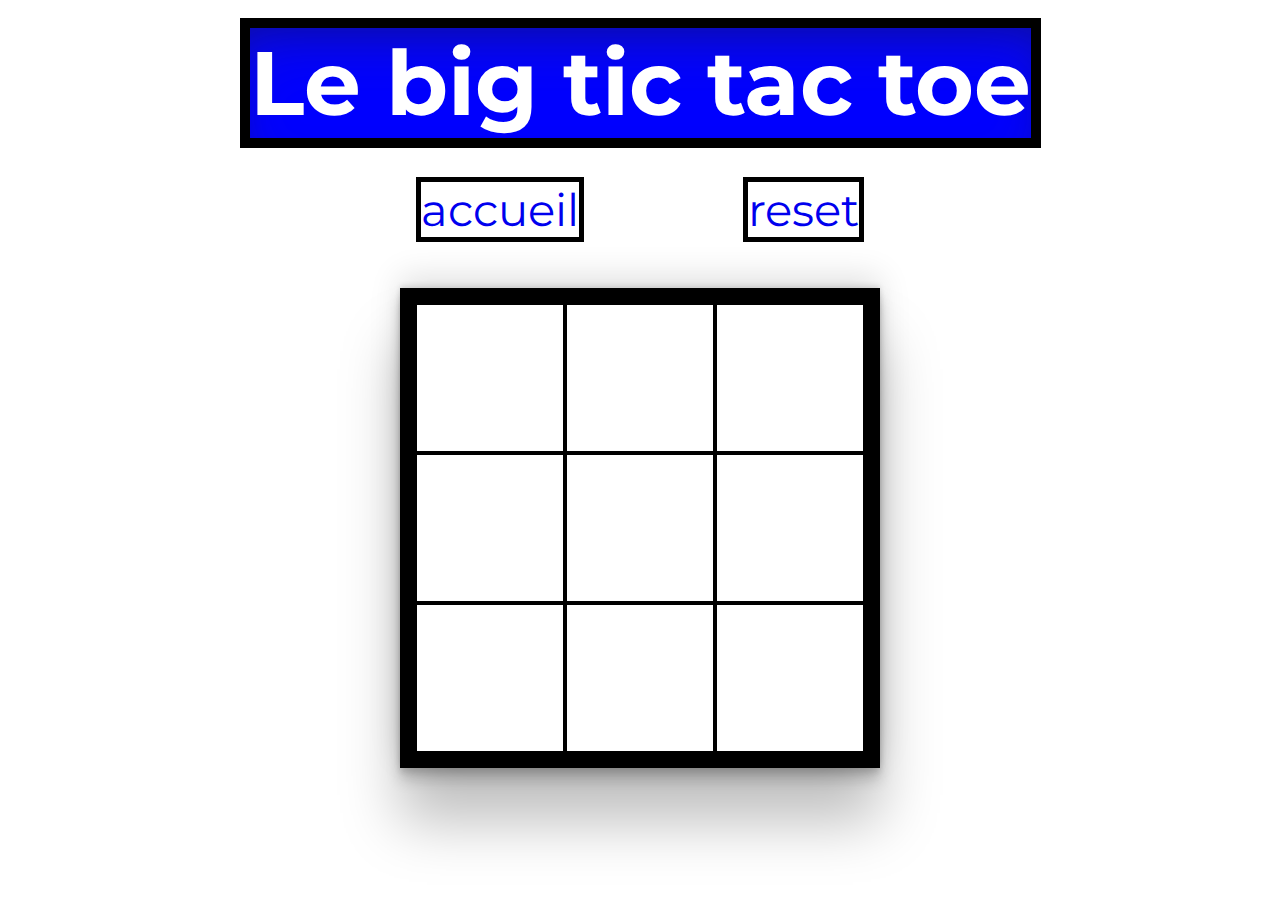
<file: morpion.html>
<!DOCTYPE html>
<html lang="en">
    <head>
        <meta charset="UTF-8" />
        <meta name="viewport" content="width=device-width, initial-scale=1.0" />
        <title>tictactoe</title>
        <link href="morpion.css" rel="stylesheet" />
        <script type="text/javascript" src="morpion.js"></script>
    </head>

    <body>
        <div class="wrapper">
            <div class="titlebox">
                <div class="title">Le big tic tac toe</div>
                <div class="titlebutton">
                    <a class="but_accueil" href="index.html">accueil</a>
                    <a class="but_reset" href="#" onclick="reset();">reset</a>
                </div>
            </div>
                <div class="radius" id="board">
                    <div class="row">
                        <div class="case row1 colonne1 diago1" onclick="div_click(event);"></div>
                        <div class="case row1 colonne2" onclick="div_click(event);"></div>
                        <div class="case row1 colonne3 diago2" onclick="div_click(event);"></div>
                    </div>
                    <div class="row">
                        <div class="case row2 colonne1" onclick="div_click(event);"></div>
                        <div class="case row2 colonne2 diago1 diago2" onclick="div_click(event);"></div>
                        <div class="case row2 colonne3" onclick="div_click(event);"></div>
                    </div>
                    <div class="row">
                        <div class="case row3 colonne1 diago2" onclick="div_click(event);"></div>
                        <div class="case row3 colonne2" onclick="div_click(event);"></div>
                        <div class="case row3 colonne3 diago1" onclick="div_click(event);"></div>
                    </div>
                </div>
            </div>
        </div>
    </body>
</html>
</file>
<file: morpion.css>
@import url('https://fonts.googleapis.com/css2?family=Montserrat:ital,wght@0,100..900;1,100..900&display=swap');

body {
    margin: 0;
    padding: 0;
}
.wrapper {
    display: flex;
    flex-direction: column;
    margin: 2vh;
    align-items: center;
}

.titlebox {
    /* background-color: red; */
    height: 25vh;
    width: 80vw;
    display: flex;
    flex-direction: column;
    align-items: center;
    justify-content: space-evenly;
}

.title {
    font-family:"montserrat";
    font-size: 10vh;
    font-weight: bolder;
    color: white;
    border: 10px solid;
    border-color: black;
    background-color: blue;
    box-shadow: rgba(50, 50, 93, 0.25) 0px 30px 60px -12px inset, rgba(0, 0, 0, 0.3) 0px 18px 36px -18px inset;
}

.titlebutton {
    height: 13vh;
    width: 35vw;
    display: flex;
    flex-direction: row;
    justify-content: space-between;
    align-items: center;
}

.titlebutton a{
    font-family: "montserrat";
    font-size: 5vh;
    text-decoration: none;
    border: 5px solid;
    border-color: black;
    margin-top: 3vh;
}

.titlebutton a:hover {
    color: white;
    background-color: blue;
    text-decoration: underline;
    box-shadow: rgba(50, 50, 93, 0.25) 0px 30px 60px -12px inset, rgba(0, 0, 0, 0.3) 0px 18px 36px -18px inset;
}

.radius {
    margin-top: 5vh;
    height: 50vh;
    width: 50vh;
    display: flex;
    flex-direction: column;
    border: 15px solid;
    box-shadow: rgba(0, 0, 0, 0.25) 0px 54px 55px, rgba(0, 0, 0, 0.12) 0px -12px 30px, rgba(0, 0, 0, 0.12) 0px 4px 6px, rgba(0, 0, 0, 0.17) 0px 12px 13px, rgba(0, 0, 0, 0.09) 0px -3px 5px;
}

.radius > div {
    height: calc(100%/3); /* Setting the width of columns at one third each */
}

.row > div {
    width: calc(100%/3); /* Setting the width of columns at one third each */
}

.row {
    display: flex;
    flex-direction: row;
}

.case {
    border: 2px solid;
    border-color: black;
    font-family: "montserrat";
    font-weight: bolder;
    font-size: 17vh;
    display: flex;
    justify-content: center;
    align-items: center;
}

.case.x {
    color: blue;
}

.case.o {
    color: red;
}

.case.desactiver {
    pointer-events: none;
}

.case.gagner {
    background-color: green;
}
</file>
